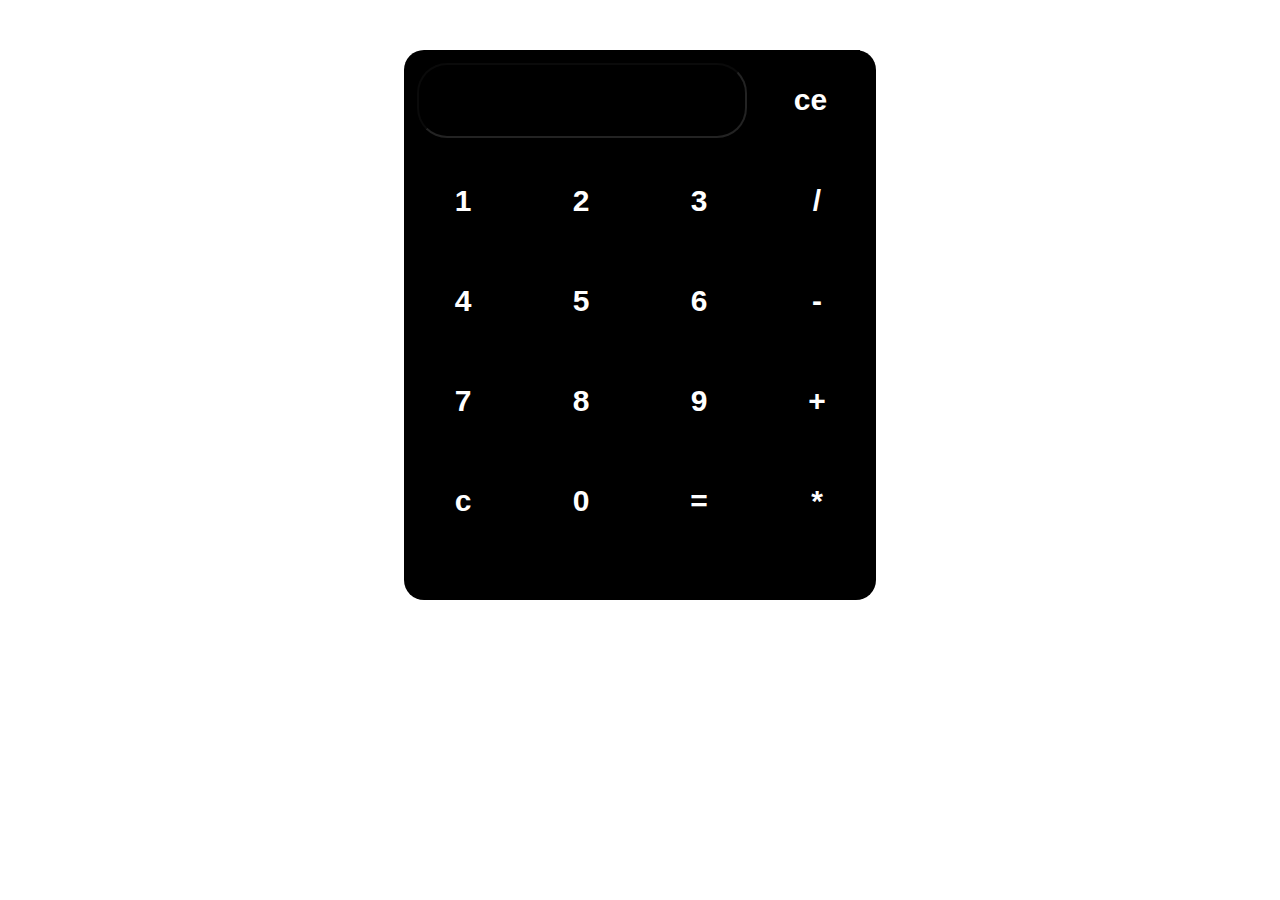
<file: index.html>
<!DOCTYPE html>
<html lang="en">
  <head>
    <!-- Required meta tags -->
    <meta charset="utf-8" />
    <link rel="stylesheet" href="style.css" />
    <meta name="viewport" content="width=device-width, initial-scale=1" />

    <!-- Bootstrap CSS -->
    <link
      href="https://cdn.jsdelivr.net/npm/bootstrap@5.0.2/dist/css/bootstrap.min.css"
      rel="stylesheet"
      integrity="sha384-EVSTQN3/azprG1Anm3QDgpJLIm9Nao0Yz1ztcQTwFspd3yD65VohhpuuCOmLASjC"
      crossorigin="anonymous"
    />

    <title>Calculator</title>
  </head>

  <body>
    <div class="maindiv">
      <input type="text" id="inputField" disabled />
      <input class="btn2" type="button" value="ce" onclick="a()" />
      <input class="btn1" type="button" value="1" onclick="dis('1')" />
      <input class="btn1" type="button" value="2" onclick="dis('2')" />
      <input class="btn1" type="button" value="3" onclick="dis('3')" />
      <input class="btn1" type="button" value="/" onclick="dis('/')" />

      <input class="btn1" type="button" value="4" onclick="dis('4')" />
      <input class="btn1" type="button" value="5" onclick="dis('5')" />
      <input class="btn1" type="button" value="6" onclick="dis('6')" />
      <input class="btn1" type="button" value="-" onclick="dis('-')" />

      <input class="btn1" type="button" value="7" onclick="dis('7')" />
      <input class="btn1" type="button" value="8" onclick="dis('8')" />
      <input class="btn1" type="button" value="9" onclick="dis('9')" />
      <input class="btn1" type="button" value="+" onclick="dis('+')" />

      <input class="btn1" type="button" value="c" onclick="clr()" />
      <input class="btn1" type="button" value="0" onclick="dis('0')" />
      <input class="btn1" type="button" value="=" onclick="solve()" />
      <input class="btn1" type="button" value="*" onclick="dis('*')" />
    </div>

    <script
      src="https://cdn.jsdelivr.net/npm/bootstrap@5.0.2/dist/js/bootstrap.bundle.min.js"
      integrity="sha384-MrcW6ZMFYlzcLA8Nl+NtUVF0sA7MsXsP1UyJoMp4YLEuNSfAP+JcXn/tWtIaxVXM"
      crossorigin="anonymous"
    ></script>
    <script src="main.js"></script>
  </body>
</html>
</file>
<file: style.css>
* {
  margin: 0px;
  padding: 0px;
  box-sizing: border-box;
}
.maindiv {
  background-color: black;
  width: 472px;
  height: 550px;
  margin: auto;
  margin-top: 50px;
  border-radius: 20px;
}
#inputField {
  width: 70%;
  height: 75px;
  background-color: black;
  color: white;
  /* border: 1px solid black; */
  font-size: 40px;
  font-weight: bold;
  font-family: "Franklin Gothic Medium", "Arial Narrow", Arial, sans-serif;
  margin: 13px;
  /* border: 2px solid rgb(51, 7, 7); */
  -moz-appearance: none;
  padding-right: 70px;
  padding: 30px;
  border-radius: 30px;
  /* margin-right: 10px; */
  float: left;
}
.maindiv div {
  width: 115px;
  height: 100px;
  background-color: black;
  color: white;
  font-size: 30px;
  font-family: Verdana, Geneva, Tahoma, sans-serif;
  font-weight: bold;
  padding-top: 20px;
}
.btn1 {
  width: 118px;
  height: 100px;
  background-color: black;
  color: white;
  font-size: 30px;
  font-family: Verdana, Geneva, Tahoma, sans-serif;
  font-weight: bold;
  padding-top: 0px;
  float: left;
  border: none;
}
.btn2 {
  width: 100px;
  height: 100px;
  background-color: black;
  color: white;
  font-size: 30px;
  font-family: Verdana, Geneva, Tahoma, sans-serif;
  font-weight: bold;
  padding-top: 0px;
  float: left;
  border: none;
}
.btn2:hover {
  background-color: #34282c;
  color: white;
  font-size: 35px;
  font-weight: bolder;
  border: 1px solid brown;
}
.btn1:hover {
  background-color: #34282c;
  color: white;
  font-size: 35px;
  font-weight: bolder;
  border: 1px solid brown;
}
.maindiv div:hover {
  background-color: #34282c;
  color: white;
  font-size: 32px;
}
#double {
  width: 230px;
}
</file>
